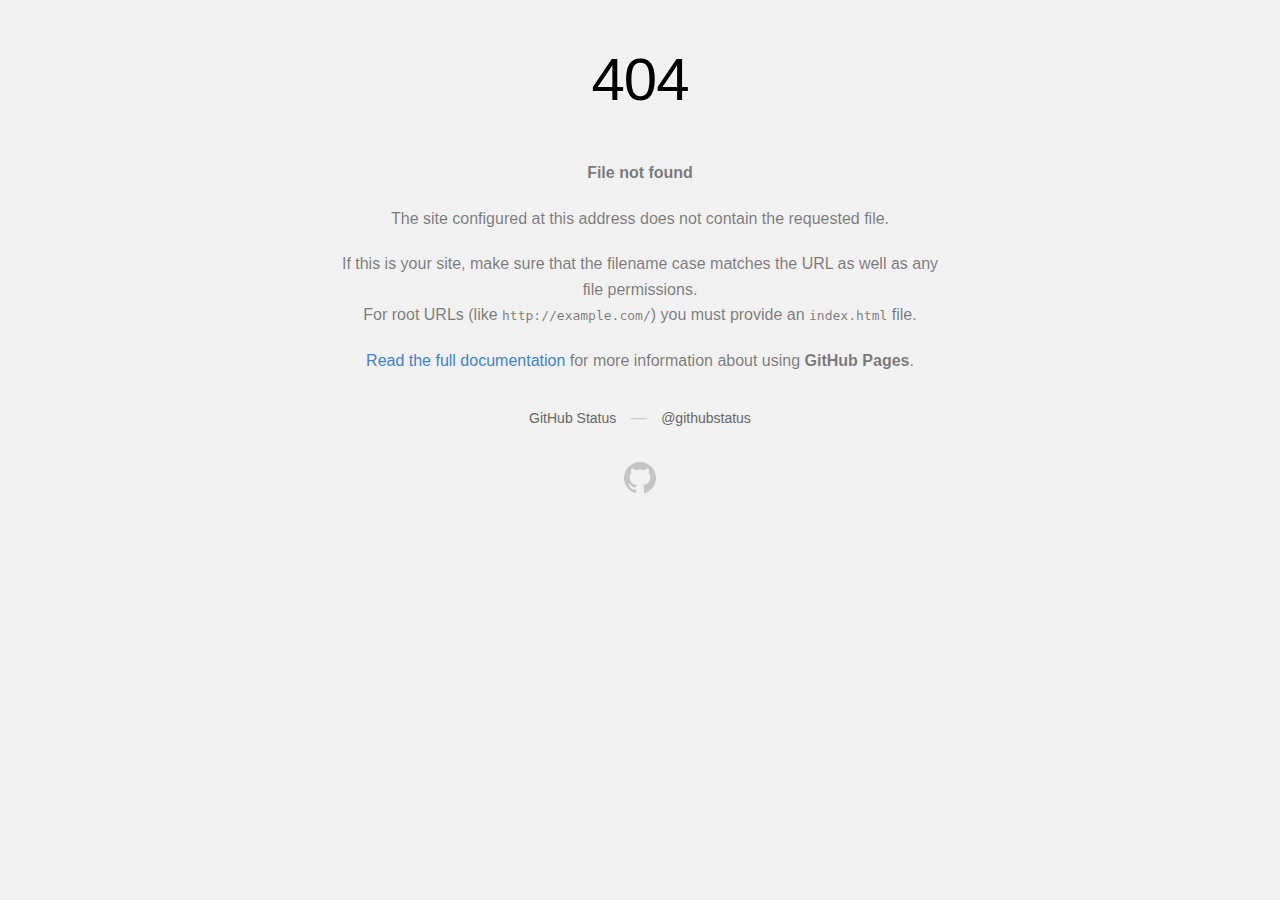
<file: Transparent.html>
<!DOCTYPE html>
<html>
  <head>
    <meta http-equiv="Content-type" content="text/html; charset=utf-8">
    <meta http-equiv="Content-Security-Policy" content="default-src 'none'; style-src 'unsafe-inline'; img-src data:; connect-src 'self'">
    <title>Page not found &middot; GitHub Pages</title>
    <style type="text/css" media="screen">
      body {
        background-color: #f1f1f1;
        margin: 0;
        font-family: "Helvetica Neue", Helvetica, Arial, sans-serif;
      }

      .container { margin: 50px auto 40px auto; width: 600px; text-align: center; }

      a { color: #4183c4; text-decoration: none; }
      a:hover { text-decoration: underline; }

      h1 { width: 800px; position:relative; left: -100px; letter-spacing: -1px; line-height: 60px; font-size: 60px; font-weight: 100; margin: 0px 0 50px 0; text-shadow: 0 1px 0 #fff; }
      p { color: rgba(0, 0, 0, 0.5); margin: 20px 0; line-height: 1.6; }

      ul { list-style: none; margin: 25px 0; padding: 0; }
      li { display: table-cell; font-weight: bold; width: 1%; }

      .logo { display: inline-block; margin-top: 35px; }
      .logo-img-2x { display: none; }
      @media
      only screen and (-webkit-min-device-pixel-ratio: 2),
      only screen and (   min--moz-device-pixel-ratio: 2),
      only screen and (     -o-min-device-pixel-ratio: 2/1),
      only screen and (        min-device-pixel-ratio: 2),
      only screen and (                min-resolution: 192dpi),
      only screen and (                min-resolution: 2dppx) {
        .logo-img-1x { display: none; }
        .logo-img-2x { display: inline-block; }
      }

      #suggestions {
        margin-top: 35px;
        color: #ccc;
      }
      #suggestions a {
        color: #666666;
        font-weight: 200;
        font-size: 14px;
        margin: 0 10px;
      }

    </style>
  </head>
  <body>

    <div class="container">

      <h1>404</h1>
      <p><strong>File not found</strong></p>

      <p>
        The site configured at this address does not
        contain the requested file.
      </p>

      <p>
        If this is your site, make sure that the filename case matches the URL
        as well as any file permissions.<br>
        For root URLs (like <code>http://example.com/</code>) you must provide an
        <code>index.html</code> file.
      </p>

      <p>
        <a href="https://help.github.com/pages/">Read the full documentation</a>
        for more information about using <strong>GitHub Pages</strong>.
      </p>

      <div id="suggestions">
        <a href="https://githubstatus.com">GitHub Status</a> &mdash;
        <a href="https://twitter.com/githubstatus">@githubstatus</a>
      </div>

      <a href="/" class="logo logo-img-1x">
        <img width="32" height="32" title="" alt="" src="[data-uri]">
      </a>

      <a href="/" class="logo logo-img-2x">
        <img width="32" height="32" title="" alt="" src="[data-uri]">
      </a>
    </div>
  </body>
</html>
</file>
